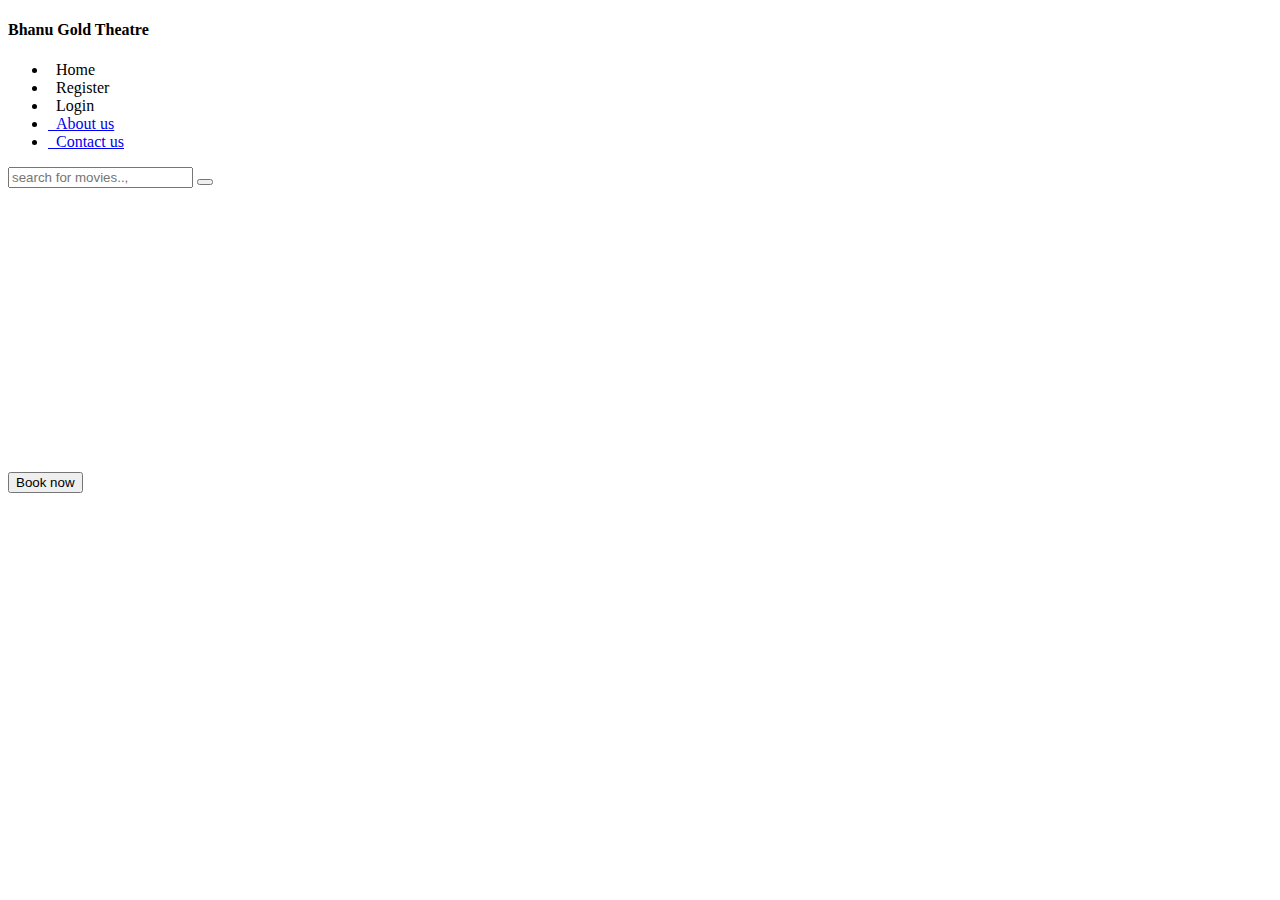
<file: OnlineFilmmBookingSystem/src/main/resources/templates/index.html>
<!doctype html>
<html lang="en" xmlns:th="http://www.thymeleaf.org">
<head>
<meta charset="UTF-8" />
<title>Home</title>
<link rel="stylesheet" href="#" th:href="@{/css/bootstrap.css}" />
<link rel="stylesheet" href="#" th:href="@{/css/all.css}" />
<link rel="stylesheet" href="#" th:href="@{/css/index.css}" />
</head>
<body>

	<div class="container base">
		<div class="row base-row">
			<div class="col-3 menu">
			<div class="logo mb-5 text-center text-light bg-dark pt-1 pb-1">
			<h4>Bhanu Gold Theatre</h4>
			</div>
				<ul class="list">
					<li><a th:classappend="${menu == 'home'} ? 'text-dark' : ' '" th:href="@{/}"><i class="fas fa-home"></i>&nbsp;&nbsp;Home</a></li>
					<li><a th:href="@{/register}"><i class="fas fa-user-plus"></i>&nbsp;&nbsp;Register</a></li>
					<li><a th:href="@{/loginForm}"><i class="fas fa-users"></i>&nbsp;&nbsp;Login</a></li>
					<li><a href="/about"><i class="fas fa-address-card"></i>&nbsp;&nbsp;About
							us</a></li>
					<li><a href="/contact"><i class="fas fa-phone-square-alt"></i>&nbsp;&nbsp;Contact
							us</a></li>
				</ul>
			</div>
			<div class="col-9 before_login_home">
				<div class="before_head">
					<form action="">
						<input type="text" placeholder="search for movies..," />
						<button>
							<i class="fa fa-search"></i>
						</button>

					</form>


				</div>
				<div class="before_main_section">
					<div class="card-section" th:each="movies : ${movieList}">
						<form th:action="@{/booking}" method="get">
							<img th:src="@{${'images/'+movies.image}}" height="280px" alt="" />
							<div class="card_body mt-1">
								<button class="btn btn-primary" type="submit" name="movieName" th:value="${movies.movieName}">Book now</button>
							</div>
						</form>
					</div>
<!-- 					<div class="card-section">
						<form th:action="@{/booking}" method="get">
							<img src="images/backgroung poster.jpeg" alt="" />
							<div class="card_body">
								<h5>Title</h5>
								<button class="btn btn-primary" type="submit" name="movieName" value="Sahil">Book now</button>
							</div>
						</form>
					</div>
					<div class="card-section">
						<form th:action="@{/booking}" method="get">
							<img src="images/backgroung poster.jpeg" alt="" />
							<div class="card_body">
								<h5>Title</h5>
								<button class="btn btn-primary" type="submit" name="movieName" value="Sahil">Book now</button>
							</div>
						</form>
					</div>
					<div class="card-section">
						<form th:action="@{/booking}" method="get">
							<img src="images/backgroung poster.jpeg" alt="" />
							<div class="card_body">
								<h5>Title</h5>
								<button class="btn btn-primary" type="submit" name="movieName" value="Sahil">Book now</button>
							</div>
						</form>
					</div>
					<div class="card-section">
						<form th:action="@{/booking}" method="get">
							<img src="images/backgroung poster.jpeg" alt="" />
							<div class="card_body">
								<h5>Title</h5>
								<button class="btn btn-primary" type="submit" name="movieName" value="Sahil">Book now</button>
							</div>
						</form>
					</div>
					<div class="card-section">
						<form th:action="@{/booking}" method="get">
							<img src="images/backgroung poster.jpeg" alt="" />
							<div class="card_body">
								<h5>Title</h5>
								<button class="btn btn-primary" type="submit" name="movieName" value="Sahil">Book now</button>
							</div>
						</form>
					</div> -->
					
					
				</div>


			</div>
		</div>

	</div>
</body>
</html>
</file>
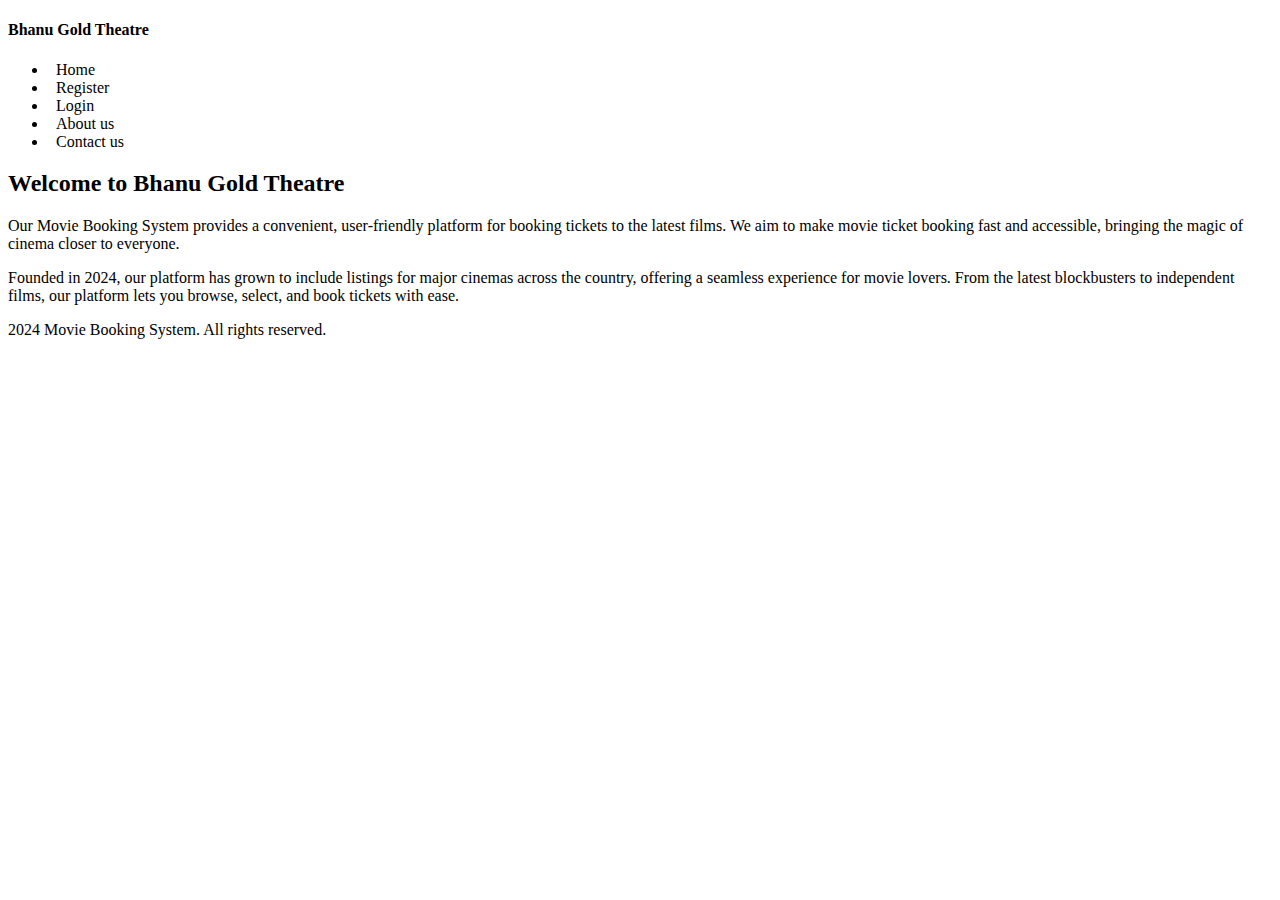
<file: OnlineFilmmBookingSystem/src/main/resources/templates/about.html>
<!doctype html>
<html lang="en" xmlns:th="http://www.thymeleaf.org">
<head>
<meta charset="UTF-8" />
<title>About Us - Bhanu Gold Theatre</title>
<link rel="stylesheet" href="#" th:href="@{/css/bootstrap.css}" />
<link rel="stylesheet" href="#" th:href="@{/css/all.css}" />
<link rel="stylesheet" href="#" th:href="@{/css/index.css}" />
</head>
<body>

	<div class="container base">
		<div class="row base-row">
			<div class="col-3 menu">
				<div class="logo mb-5 text-center text-light bg-dark pt-1 pb-1">
					<h4>Bhanu Gold Theatre</h4>
				</div>
				<ul class="list">
					<li><a th:href="@{/}"><i class="fas fa-home"></i>&nbsp;&nbsp;Home</a></li>
					<li><a th:href="@{/register}"><i class="fas fa-user-plus"></i>&nbsp;&nbsp;Register</a></li>
					<li><a th:href="@{/loginForm}"><i class="fas fa-users"></i>&nbsp;&nbsp;Login</a></li>
					<li><a th:href="@{/about.html}"><i class="fas fa-address-card"></i>&nbsp;&nbsp;About us</a></li>
					<li><a th:href="@{/contact.html}"><i class="fas fa-phone-square-alt"></i>&nbsp;&nbsp;Contact us</a></li>
				</ul>
			</div>
			<div class="col-9 register-form">
				<h2>Welcome to Bhanu Gold Theatre</h2>
				<p>
					Our Movie Booking System provides a convenient, user-friendly platform for booking tickets to the latest films.
					We aim to make movie ticket booking fast and accessible, bringing the magic of cinema closer to everyone.
				</p>
				<p>
					Founded in 2024, our platform has grown to include listings for major cinemas across the country, offering a seamless experience for movie lovers.
					From the latest blockbusters to independent films, our platform lets you browse, select, and book tickets with ease.
				</p>
				<p>2024 Movie Booking System. All rights reserved.</p>
			</div>
		</div>
	</div>
</body>
</html>
</file>
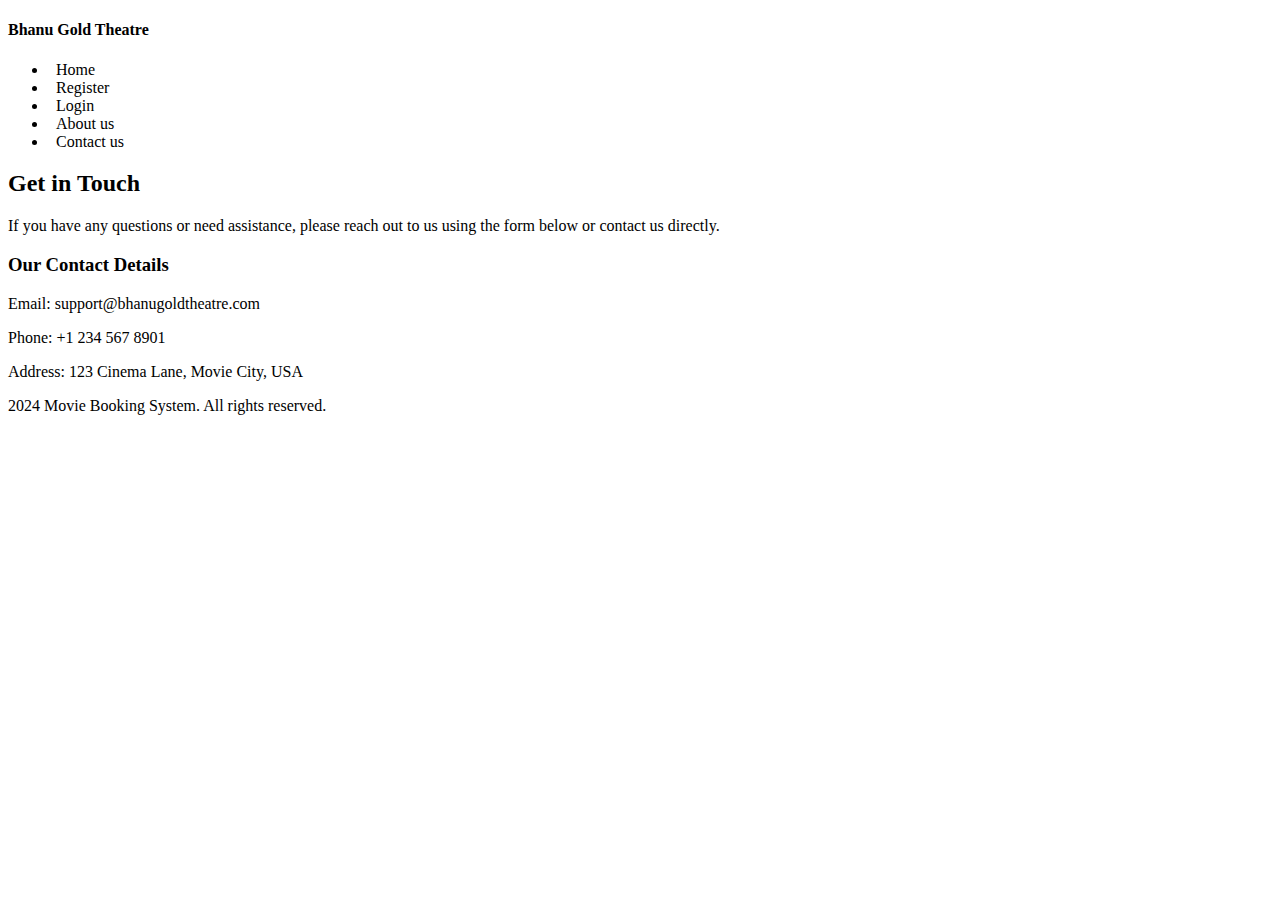
<file: OnlineFilmmBookingSystem/src/main/resources/templates/contact.html>
<!doctype html>
<html lang="en" xmlns:th="http://www.thymeleaf.org">
<head>
<meta charset="UTF-8" />
<title>About Us - Bhanu Gold Theatre</title>
<link rel="stylesheet" href="#" th:href="@{/css/bootstrap.css}" />
<link rel="stylesheet" href="#" th:href="@{/css/all.css}" />
<link rel="stylesheet" href="#" th:href="@{/css/index.css}" />
</head>
<body>

	<div class="container base">
		<div class="row base-row">
			<div class="col-3 menu">
				<div class="logo mb-5 text-center text-light bg-dark pt-1 pb-1">
					<h4>Bhanu Gold Theatre</h4>
				</div>
				<ul class="list">
					<li><a th:href="@{/}"><i class="fas fa-home"></i>&nbsp;&nbsp;Home</a></li>
					<li><a th:href="@{/register}"><i class="fas fa-user-plus"></i>&nbsp;&nbsp;Register</a></li>
					<li><a th:href="@{/loginForm}"><i class="fas fa-users"></i>&nbsp;&nbsp;Login</a></li>
					<li><a th:href="@{/about.html}"><i class="fas fa-address-card"></i>&nbsp;&nbsp;About us</a></li>
					<li><a th:href="@{/contact.html}"><i class="fas fa-phone-square-alt"></i>&nbsp;&nbsp;Contact us</a></li>
				</ul>
			</div>
			<div class="col-9 register-form">
				<h2>Get in Touch</h2>
				        <p>If you have any questions or need assistance, please reach out to us using the form below or contact us directly.</p>

				        <h3>Our Contact Details</h3>
				        <p>Email: support@bhanugoldtheatre.com</p>
				        <p>Phone: +1 234 567 8901</p>
				        <p>Address: 123 Cinema Lane, Movie City, USA</p>
				<p>2024 Movie Booking System. All rights reserved.</p>
			</div>
		</div>
	</div>
</body>
</html>
</file>
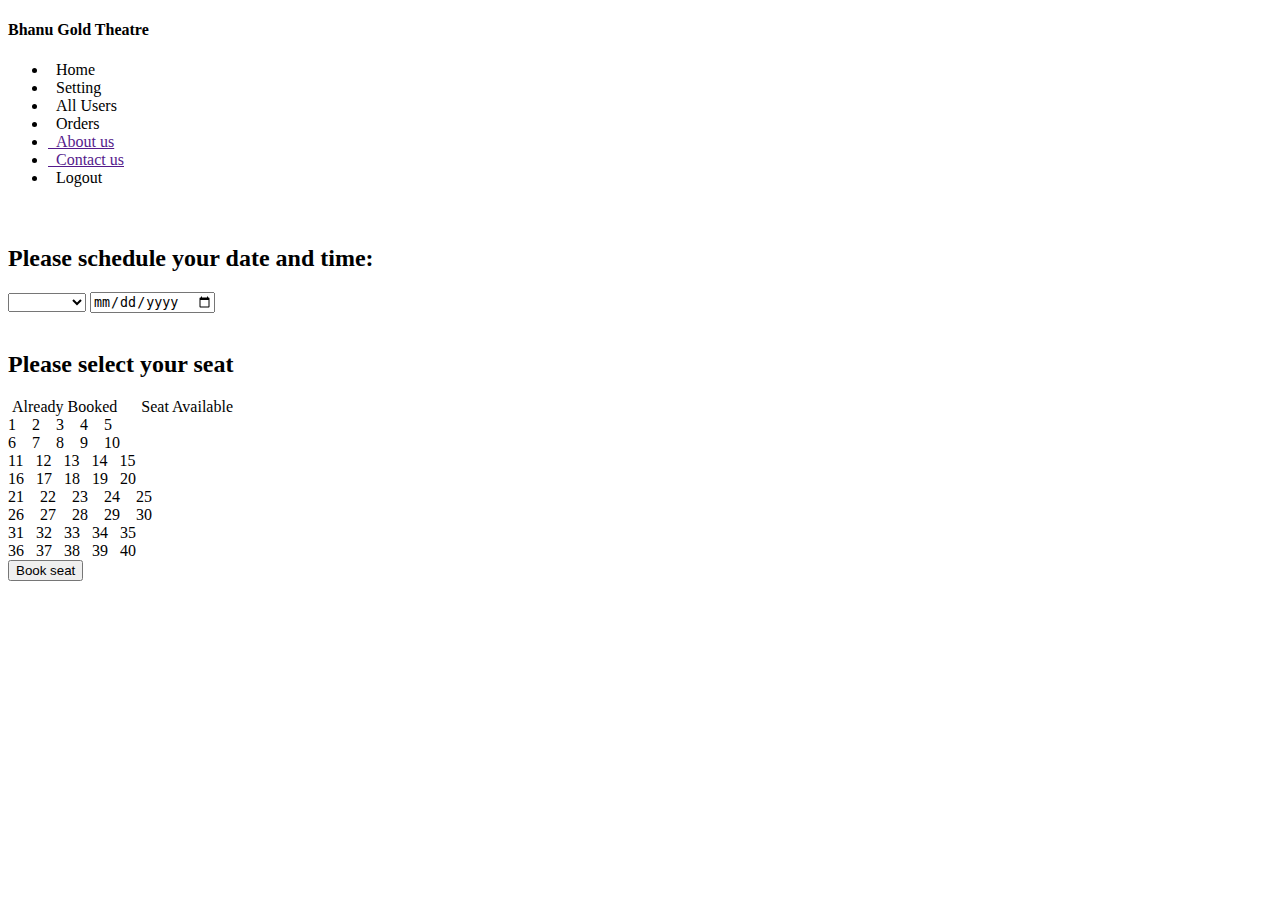
<file: OnlineFilmmBookingSystem/src/main/resources/templates/dashboard.html>
<!doctype html>
<html lang="en" xmlns:th="http://www.thymeleaf.org">
<head>
<meta charset="UTF-8" />
<title>Home</title>
<link rel="stylesheet" href="#" th:href="@{/css/bootstrap.css}" />
<link rel="stylesheet" href="#" th:href="@{/css/all.css}" />
<link rel="stylesheet" href="#" th:href="@{/css/index.css}" />
</head>
<body>

	<div class="container base">
		<div class="row base-row">
			<div class="col-3 menu">
			<div class="logo mb-5 text-center text-light bg-dark pt-1 pb-1">
			<h4>Bhanu Gold Theatre</h4>
			</div>
				<ul class="list">
					<li><a th:href="@{/home}"><i class="fas fa-home"></i>&nbsp;&nbsp;Home</a></li>
					<li><a th:href="@{/setting}"><i class="fas fa-cogs"></i>&nbsp;&nbsp;Setting</a></li>
					<li th:if="${session.user.bid==1}"><a th:href="@{/all-customers-records}"><i class="fas fa-users"></i>&nbsp;&nbsp;All Users</a></li>
					<li><a th:href="@{/order-history}"><i class="fas fa-history"></i>&nbsp;&nbsp;Orders</a></li>
					<li><a href=""><i class="fas fa-address-card"></i>&nbsp;&nbsp;About
							us</a></li>
					<li><a href=""><i class="fas fa-phone-square-alt"></i>&nbsp;&nbsp;Contact
							us</a></li>
					<li><a th:href="@{/logout}"><i class="fas fa-sign-out-alt"></i>&nbsp;&nbsp;Logout</a></li>
				</ul>
			</div>
			<div class="col-9 dashboard">
				<div class="dashboard-section">
					<div class="dashboard-head">
						<p>
							<span><i class="fas fa-user"></i></span>&nbsp;<span
								class="name-user" th:if="${session.user.name}"
								th:text="${session.user.name}"></span>&nbsp;&nbsp;&nbsp;&nbsp;&nbsp;<span><i class="fas fa-envelope"></i>
								<sup><i class="fas fa-sms"></i></sup></span>
						</p>
					</div>
					<div class="dashboard-seat">

										<h2>Please schedule your date and time:</h2>
				<div class="date_form">
					<form th:action="@{/check}" method="post" id="form">
						<select name="localtime" id="timeselect">
							<option th:value="${time}" th:text="${'>>'+time}"></option>
							<option value="09:00 am">09:00 am</option>
							<option value="12:00 am">12:00 am</option>
							<option value="03:00 pm">03:00 pm</option>
							<option value="06:00 pm">06:00 pm</option>
							<option value="09:00 pm">09:00 pm</option>
						</select> <input type="date" name="localdate" th:value="${date}" th:min="${min}" th:max="${max}" id="dateselect" />

					</form>

				</div>
				<br />
				<form th:action="@{/book-seat}" method="post">
				<input type="text" hidden="hidden" name="movieName" th:value="${session.movieName}" />
					<div class="container seat-section">
					<h2>Please select your seat</h2>
					<div class="symbol"><i class="fas fa-square one"></i>&nbsp;<span>Already Booked</span>&nbsp;&nbsp;&nbsp;&nbsp;
					<i class="fas fa-square two"></i>&nbsp;<span>Seat Available</span>
					</div>
						<div class="row seat-row">
						   <div class="col-5 first">
				
					<input type="checkbox" id="cb1" hidden="hidden"
						th:classappend="${#lists.contains(seats, 'seat1')} ? 'box1' : 'mybtn'"
						th:checked="${#lists.contains(seats, 'seat1')}" th:disabled="${#lists.contains(seats, 'seat1')}" value="seat1"
						name="seatNo[]"><label class="btn btn-success" for="cb1">1</label>&nbsp;&nbsp;&nbsp;

					<input type="checkbox" id="cb2" hidden="hidden" th:classappend="${#lists.contains(seats, 'seat2')} ? 'box1' : 'mybtn'"
						th:checked="${#lists.contains(seats, 'seat2')}" th:disabled="${#lists.contains(seats, 'seat2')}" value="seat2"
						name="seatNo[]"><label class="btn btn-success" for="cb2">2</label>&nbsp;&nbsp;&nbsp;

					<input type="checkbox" id="cb3" hidden="hidden" th:classappend="${#lists.contains(seats, 'seat3')} ? 'box1' : 'mybtn'"
						th:checked="${#lists.contains(seats, 'seat3')}" th:disabled="${#lists.contains(seats, 'seat3')}" value="seat3"
						name="seatNo[]"><label class="btn btn-success" for="cb3">3</label>&nbsp;&nbsp;&nbsp;

					<input type="checkbox" id="cb4" hidden="hidden" th:classappend="${#lists.contains(seats, 'seat4')} ? 'box1' : 'mybtn'"
						th:checked="${#lists.contains(seats, 'seat4')}" th:disabled="${#lists.contains(seats, 'seat4')}" value="seat4"
						name="seatNo[]"><label class="btn btn-success" for="cb4">4</label>&nbsp;&nbsp;&nbsp;

					<input type="checkbox" id="cb5" hidden="hidden" th:classappend="${#lists.contains(seats, 'seat5')} ? 'box1' : 'mybtn'"
						th:checked="${#lists.contains(seats, 'seat5')}" th:disabled="${#lists.contains(seats, 'seat5')}" value="seat5"
						name="seatNo[]"><label class="btn btn-success" for="cb5">5</label><br>

					<input type="checkbox" id="cb6" hidden="hidden" th:classappend="${#lists.contains(seats, 'seat6')} ? 'box1' : 'mybtn'"
						th:checked="${#lists.contains(seats, 'seat6')}" th:disabled="${#lists.contains(seats, 'seat6')}" value="seat6"
						name="seatNo[]"><label class="btn btn-success" for="cb6">6</label>&nbsp;&nbsp;&nbsp;

					<input type="checkbox" id="cb7" hidden="hidden" th:classappend="${#lists.contains(seats, 'seat7')} ? 'box1' : 'mybtn'"
						th:checked="${#lists.contains(seats, 'seat7')}" th:disabled="${#lists.contains(seats, 'seat7')}" value="seat7"
						name="seatNo[]"><label class="btn btn-success" for="cb7">7</label>&nbsp;&nbsp;&nbsp;

					<input type="checkbox" id="cb8" hidden="hidden" th:classappend="${#lists.contains(seats, 'seat8')} ? 'box1' : 'mybtn'"
						th:checked="${#lists.contains(seats, 'seat8')}" th:disabled="${#lists.contains(seats, 'seat8')}" value="seat8"
						name="seatNo[]"><label class="btn btn-success" for="cb8">8</label>&nbsp;&nbsp;&nbsp;

					<input type="checkbox" id="cb9" hidden="hidden" th:classappend="${#lists.contains(seats, 'seat9')} ? 'box1' : 'mybtn'"
						th:checked="${#lists.contains(seats, 'seat9')}" th:disabled="${#lists.contains(seats, 'seat9')}" value="seat9"
						name="seatNo[]"><label class="btn btn-success" for="cb9">9</label>&nbsp;&nbsp;&nbsp;

					<input type="checkbox" id="cb10" hidden="hidden" th:classappend="${#lists.contains(seats, 'seat10')} ? 'box1' : 'mybtn'"
						th:checked="${#lists.contains(seats, 'seat10')}" th:disabled="${#lists.contains(seats, 'seat10')}"
						value="seat10" name="seatNo[]"><label
						class="btn btn-success" for="cb10">10</label><br>
						
						
						 <input
						type="checkbox" id="cb11" hidden="hidden" th:classappend="${#lists.contains(seats, 'seat11')} ? 'box1' : 'mybtn'"
						th:checked="${#lists.contains(seats, 'seat11')}" th:disabled="${#lists.contains(seats, 'seat11')}" value="seat11"
						name="seatNo[]"><label class="btn btn-success" for="cb11">11</label>&nbsp;&nbsp;

					<input type="checkbox" id="cb12" hidden="hidden" th:classappend="${#lists.contains(seats, 'seat12')} ? 'box1' : 'mybtn'"
						th:checked="${#lists.contains(seats, 'seat12')}" th:disabled="${#lists.contains(seats, 'seat12')}"
						value="seat12" name="seatNo[]"><label
						class="btn btn-success" for="cb12">12</label>&nbsp;&nbsp;

					<input type="checkbox" id="cb13" hidden="hidden" th:classappend="${#lists.contains(seats, 'seat13')} ? 'box1' : 'mybtn'"
						th:checked="${#lists.contains(seats, 'seat13')}" th:disabled="${#lists.contains(seats, 'seat13')}"
						value="seat13" name="seatNo[]"><label
						class="btn btn-success" for="cb13">13</label>&nbsp;&nbsp;

					<input type="checkbox" id="cb14" hidden="hidden" th:classappend="${#lists.contains(seats, 'seat14')} ? 'box1' : 'mybtn'"
						th:checked="${#lists.contains(seats, 'seat14')}" th:disabled="${#lists.contains(seats, 'seat14')}"
						value="seat14" name="seatNo[]"><label
						class="btn btn-success" for="cb14">14</label>&nbsp;&nbsp;

					<input type="checkbox" id="cb15" hidden="hidden" th:classappend="${#lists.contains(seats, 'seat15')} ? 'box1' : 'mybtn'"
						th:checked="${#lists.contains(seats, 'seat15')}" th:disabled="${#lists.contains(seats, 'seat15')}"
						value="seat15" name="seatNo[]"><label
						class="btn btn-success" for="cb15">15</label><br>
						
						
						 <input
						type="checkbox" id="cb16" hidden="hidden" th:classappend="${#lists.contains(seats, 'seat16')} ? 'box1' : 'mybtn'"
						th:checked="${#lists.contains(seats, 'seat16')}" th:disabled="${#lists.contains(seats, 'seat16')}" value="seat16"
						name="seatNo[]"><label class="btn btn-success" for="cb16">16</label>&nbsp;&nbsp;

					<input type="checkbox" id="cb17" hidden="hidden" th:classappend="${#lists.contains(seats, 'seat17')} ? 'box1' : 'mybtn'"
						th:checked="${#lists.contains(seats, 'seat17')}" th:disabled="${#lists.contains(seats, 'seat17')}"
						value="seat17" name="seatNo[]"><label
						class="btn btn-success" for="cb17">17</label>&nbsp;&nbsp;

					<input type="checkbox" id="cb18" hidden="hidden" th:classappend="${#lists.contains(seats, 'seat18')} ? 'box1' : 'mybtn'"
						th:checked="${#lists.contains(seats, 'seat18')}" th:disabled="${#lists.contains(seats, 'seat18')}"
						value="seat18" name="seatNo[]"><label
						class="btn btn-success" for="cb18">18</label>&nbsp;&nbsp;

					<input type="checkbox" id="cb19" hidden="hidden" th:classappend="${#lists.contains(seats, 'seat19')} ? 'box1' : 'mybtn'"
						th:checked="${#lists.contains(seats, 'seat19')}" th:disabled="${#lists.contains(seats, 'seat19')}"
						value="seat19" name="seatNo[]"><label
						class="btn btn-success" for="cb19">19</label>&nbsp;&nbsp;

					<input type="checkbox" id="cb20" hidden="hidden" th:classappend="${#lists.contains(seats, 'seat20')} ? 'box1' : 'mybtn'"
						th:checked="${#lists.contains(seats, 'seat20')}" th:disabled="${#lists.contains(seats, 'seat20')}"
						value="seat20" name="seatNo[]"><label
						class="btn btn-success" for="cb20">20</label>
						   
						   
						   </div>
						    <div class="col-5 second">
						      <input type="checkbox" id="cb21" hidden="hidden"
						th:classappend="${#lists.contains(seats, 'seat21')} ? 'box1' : 'mybtn'"
						th:checked="${#lists.contains(seats, 'seat21')}" th:disabled="${#lists.contains(seats, 'seat21')}" value="seat21"
						name="seatNo[]"><label class="btn btn-success" for="cb21">21</label>&nbsp;&nbsp;&nbsp;

					<input type="checkbox" id="cb22" hidden="hidden" th:classappend="${#lists.contains(seats, 'seat22')} ? 'box1' : 'mybtn'"
						th:checked="${#lists.contains(seats, 'seat22')}" th:disabled="${#lists.contains(seats, 'seat22')}" value="seat22"
						name="seatNo[]"><label class="btn btn-success" for="cb22">22</label>&nbsp;&nbsp;&nbsp;

					<input type="checkbox" id="cb23" hidden="hidden" th:classappend="${#lists.contains(seats, 'seat23')} ? 'box1' : 'mybtn'"
						th:checked="${#lists.contains(seats, 'seat23')}" th:disabled="${#lists.contains(seats, 'seat23')}" value="seat23"
						name="seatNo[]"><label class="btn btn-success" for="cb23">23</label>&nbsp;&nbsp;&nbsp;

					<input type="checkbox" id="cb24" hidden="hidden" th:classappend="${#lists.contains(seats, 'seat24')} ? 'box1' : 'mybtn'"
						th:checked="${#lists.contains(seats, 'seat24')}" th:disabled="${#lists.contains(seats, 'seat24')}" value="seat24"
						name="seatNo[]"><label class="btn btn-success" for="cb24">24</label>&nbsp;&nbsp;&nbsp;

					<input type="checkbox" id="cb25" hidden="hidden" th:classappend="${#lists.contains(seats, 'seat25')} ? 'box1' : 'mybtn'"
						th:checked="${#lists.contains(seats, 'seat25')}" th:disabled="${#lists.contains(seats, 'seat25')}" value="seat25"
						name="seatNo[]"><label class="btn btn-success" for="cb25">25</label><br>

					<input type="checkbox" id="cb26" hidden="hidden" th:classappend="${#lists.contains(seats, 'seat26')} ? 'box1' : 'mybtn'"
						th:checked="${#lists.contains(seats, 'seat26')}" th:disabled="${#lists.contains(seats, 'seat26')}" value="seat26"
						name="seatNo[]"><label class="btn btn-success" for="cb26">26</label>&nbsp;&nbsp;&nbsp;

					<input type="checkbox" id="cb27" hidden="hidden" th:classappend="${#lists.contains(seats, 'seat27')} ? 'box1' : 'mybtn'"
						th:checked="${#lists.contains(seats, 'seat27')}" th:disabled="${#lists.contains(seats, 'seat27')}" value="seat27"
						name="seatNo[]"><label class="btn btn-success" for="cb27">27</label>&nbsp;&nbsp;&nbsp;

					<input type="checkbox" id="cb28" hidden="hidden" th:classappend="${#lists.contains(seats, 'seat28')} ? 'box1' : 'mybtn'"
						th:checked="${#lists.contains(seats, 'seat28')}" th:disabled="${#lists.contains(seats, 'seat28')}" value="seat28"
						name="seatNo[]"><label class="btn btn-success" for="cb28">28</label>&nbsp;&nbsp;&nbsp;

					<input type="checkbox" id="cb29" hidden="hidden" th:classappend="${#lists.contains(seats, 'seat29')} ? 'box1' : 'mybtn'"
						th:checked="${#lists.contains(seats, 'seat29')}" th:disabled="${#lists.contains(seats, 'seat29')}" value="seat29"
						name="seatNo[]"><label class="btn btn-success" for="cb29">29</label>&nbsp;&nbsp;&nbsp;

					<input type="checkbox" id="cb30" hidden="hidden" th:classappend="${#lists.contains(seats, 'seat30')} ? 'box1' : 'mybtn'"
						th:checked="${#lists.contains(seats, 'seat30')}" th:disabled="${#lists.contains(seats, 'seat30')}"
						value="seat30" name="seatNo[]"><label
						class="btn btn-success" for="cb30">30</label><br>
						
						
						 <input
						type="checkbox" id="cb31" hidden="hidden" th:classappend="${#lists.contains(seats, 'seat31')} ? 'box1' : 'mybtn'"
						th:checked="${#lists.contains(seats, 'seat31')}" th:disabled="${#lists.contains(seats, 'seat31')}" value="seat31"
						name="seatNo[]"><label class="btn btn-success" for="cb31">31</label>&nbsp;&nbsp;

					<input type="checkbox" id="cb32" hidden="hidden" th:classappend="${#lists.contains(seats, 'seat32')} ? 'box1' : 'mybtn'"
						th:checked="${#lists.contains(seats, 'seat32')}" th:disabled="${#lists.contains(seats, 'seat32')}"
						value="seat32" name="seatNo[]"><label
						class="btn btn-success" for="cb32">32</label>&nbsp;&nbsp;

					<input type="checkbox" id="cb33" hidden="hidden" th:classappend="${#lists.contains(seats, 'seat33')} ? 'box1' : 'mybtn'"
						th:checked="${#lists.contains(seats, 'seat33')}" th:disabled="${#lists.contains(seats, 'seat33')}"
						value="seat33" name="seatNo[]"><label
						class="btn btn-success" for="cb33">33</label>&nbsp;&nbsp;

					<input type="checkbox" id="cb34" hidden="hidden" th:classappend="${#lists.contains(seats, 'seat34')} ? 'box1' : 'mybtn'"
						th:checked="${#lists.contains(seats, 'seat34')}" th:disabled="${#lists.contains(seats, 'seat34')}"
						value="seat34" name="seatNo[]"><label
						class="btn btn-success" for="cb34">34</label>&nbsp;&nbsp;

					<input type="checkbox" id="cb35" hidden="hidden" th:classappend="${#lists.contains(seats, 'seat35')} ? 'box1' : 'mybtn'"
						th:checked="${#lists.contains(seats, 'seat35')}" th:disabled="${#lists.contains(seats, 'seat35')}"
						value="seat35" name="seatNo[]"><label
						class="btn btn-success" for="cb35">35</label><br>
						
						
						 <input
						type="checkbox" id="cb36" hidden="hidden" th:classappend="${#lists.contains(seats, 'seat36')} ? 'box1' : 'mybtn'"
						th:checked="${#lists.contains(seats, 'seat36')}" th:disabled="${#lists.contains(seats, 'seat36')}" value="seat36"
						name="seatNo[]"><label class="btn btn-success" for="cb36">36</label>&nbsp;&nbsp;

					<input type="checkbox" id="cb37" hidden="hidden" th:classappend="${#lists.contains(seats, 'seat37')} ? 'box1' : 'mybtn'"
						th:checked="${#lists.contains(seats, 'seat37')}" th:disabled="${#lists.contains(seats, 'seat37')}"
						value="seat37" name="seatNo[]"><label
						class="btn btn-success" for="cb37">37</label>&nbsp;&nbsp;

					<input type="checkbox" id="cb38" hidden="hidden" th:classappend="${#lists.contains(seats, 'seat38')} ? 'box1' : 'mybtn'"
						th:checked="${#lists.contains(seats, 'seat38')}" th:disabled="${#lists.contains(seats, 'seat38')}"
						value="seat38" name="seatNo[]"><label
						class="btn btn-success" for="cb38">38</label>&nbsp;&nbsp;

					<input type="checkbox" id="cb39" hidden="hidden" th:classappend="${#lists.contains(seats, 'seat39')} ? 'box1' : 'mybtn'"
						th:checked="${#lists.contains(seats, 'seat39')}" th:disabled="${#lists.contains(seats, 'seat39')}"
						value="seat39" name="seatNo[]"><label
						class="btn btn-success" for="cb39">39</label>&nbsp;&nbsp;

					<input type="checkbox" id="cb40" hidden="hidden" th:classappend="${#lists.contains(seats, 'seat40')} ? 'box1' : 'mybtn'"
						th:checked="${#lists.contains(seats, 'seat40')}" th:disabled="${#lists.contains(seats, 'seat40')}"
						value="seat40" name="seatNo[]"><label
						class="btn btn-success" for="cb40">40</label>
						      
						    
						    </div>
						
						
						
						</div>
					</div>
					<button type="submit" class="btn btn-primary btn1">Book seat</button>
				</form>
							
				</div>		

				</div>
			</div>
		</div>

	</div>

	<script>
		document.getElementById("dateselect").onchange = function() {
			document.getElementById("form").submit();
		}
		
		 document.getElementById("timeselect").onchange = function() {
	            document.getElementById("form").submit();
	        }
	</script>
</body>
</html>
</file>
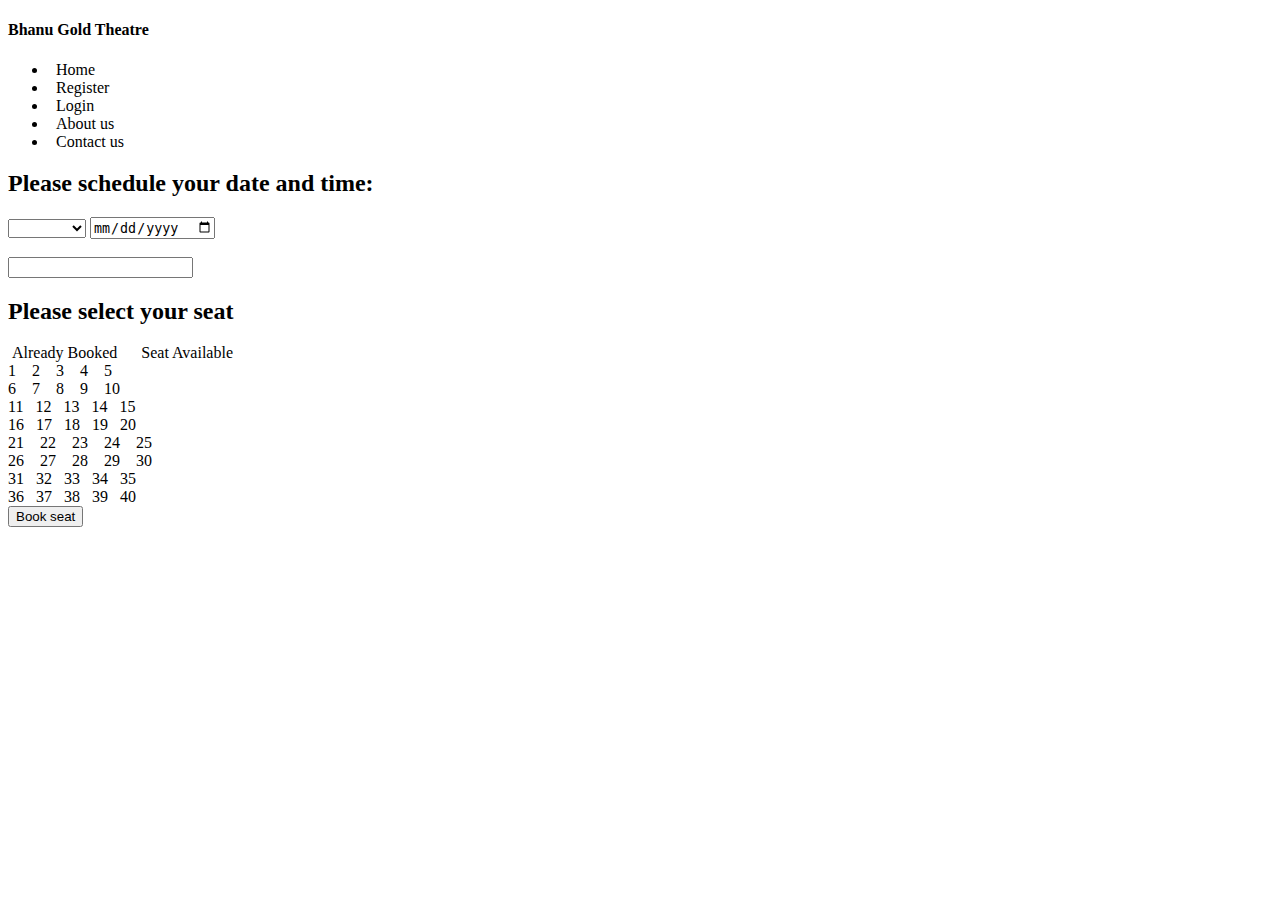
<file: OnlineFilmmBookingSystem/src/main/resources/templates/home.html>
<!doctype html>
<html lang="en" xmlns:th="http://www.thymeleaf.org">
<head>
<meta charset="UTF-8" />
<title>Booking Process</title>
<link rel="stylesheet" href="#" th:href="@{/css/bootstrap.css}" />
<link rel="stylesheet" href="#" th:href="@{/css/all.css}" />
<link rel="stylesheet" href="#" th:href="@{/css/index.css}" />
</head>
<body>

	<div class="container base">
		<div class="row base-row">
			<div class="col-3 menu">
			<div class="logo mb-5 text-center text-light bg-dark pt-1 pb-1">
			<h4>Bhanu Gold Theatre</h4>
			</div>
				<ul class="list">
					<li><a th:href="@{/}"><i class="fas fa-home"></i>&nbsp;&nbsp;Home</a></li>
					<li><a th:href="@{/register}"><i class="fas fa-user-plus"></i>&nbsp;&nbsp;Register</a></li>
					<li><a th:href="@{/loginForm}"><i class="fas fa-users"></i>&nbsp;&nbsp;Login</a></li>
					<li><a th:href="/about}"><i class="fas fa-address-card"></i>&nbsp;&nbsp;About us</a></li>
					<li><a th:href="/contact}"><i class="fas fa-phone-square-alt"></i>&nbsp;&nbsp;Contact us</a></li>
				</ul>
			</div>
			<div class="col-9 seat-main">
				<h2>Please schedule your date and time:</h2>
				<div class="date_form">
					<form th:action="@{/check}" method="post" id="form">
						<select name="localtime" id="timeselect">
							<option th:value="${time}" th:text="${'>>'+time}"></option>
							<option value="09:00 am">09:00 am</option>
							<option value="12:00 am">12:00 am</option>
							<option value="03:00 pm">03:00 pm</option>
							<option value="06:00 pm">06:00 pm</option>
							<option value="09:00 pm">09:00 pm</option>
						</select> <input type="date" required="required" name="localdate" th:value="${date}" th:min="${min}" th:max="${max}" id="dateselect" />

					</form>

				</div>
				<br />
				<form action="book-seat" method="post">
				<input type="text" name="movieName" th:value="${session.movieName}" />
					<div class="container seat-section">
					<h2>Please select your seat</h2>
					<div class="symbol"><i class="fas fa-square one"></i>&nbsp;<span>Already Booked</span>&nbsp;&nbsp;&nbsp;&nbsp;
					<i class="fas fa-square two"></i>&nbsp;<span>Seat Available</span>
					</div>
						<div class="row seat-row">
						   <div class="col-5 first">
				
					<input type="checkbox" id="cb1" hidden="hidden"
						th:classappend="${#lists.contains(seats, 'seat1')} ? 'box1' : 'mybtn'"
						th:checked="${#lists.contains(seats, 'seat1')}" th:disabled="${#lists.contains(seats, 'seat1')}" value="seat1"
						name="seatNo[]"><label class="btn btn-success" for="cb1">1</label>&nbsp;&nbsp;&nbsp;

					<input type="checkbox" id="cb2" hidden="hidden" th:classappend="${#lists.contains(seats, 'seat2')} ? 'box1' : 'mybtn'"
						th:checked="${#lists.contains(seats, 'seat2')}" th:disabled="${#lists.contains(seats, 'seat2')}" value="seat2"
						name="seatNo[]"><label class="btn btn-success" for="cb2">2</label>&nbsp;&nbsp;&nbsp;

					<input type="checkbox" id="cb3" hidden="hidden" th:classappend="${#lists.contains(seats, 'seat3')} ? 'box1' : 'mybtn'"
						th:checked="${#lists.contains(seats, 'seat3')}" th:disabled="${#lists.contains(seats, 'seat3')}" value="seat3"
						name="seatNo[]"><label class="btn btn-success" for="cb3">3</label>&nbsp;&nbsp;&nbsp;

					<input type="checkbox" id="cb4" hidden="hidden" th:classappend="${#lists.contains(seats, 'seat4')} ? 'box1' : 'mybtn'"
						th:checked="${#lists.contains(seats, 'seat4')}" th:disabled="${#lists.contains(seats, 'seat4')}" value="seat4"
						name="seatNo[]"><label class="btn btn-success" for="cb4">4</label>&nbsp;&nbsp;&nbsp;

					<input type="checkbox" id="cb5" hidden="hidden" th:classappend="${#lists.contains(seats, 'seat5')} ? 'box1' : 'mybtn'"
						th:checked="${#lists.contains(seats, 'seat5')}" th:disabled="${#lists.contains(seats, 'seat5')}" value="seat5"
						name="seatNo[]"><label class="btn btn-success" for="cb5">5</label><br>

					<input type="checkbox" id="cb6" hidden="hidden" th:classappend="${#lists.contains(seats, 'seat6')} ? 'box1' : 'mybtn'"
						th:checked="${#lists.contains(seats, 'seat6')}" th:disabled="${#lists.contains(seats, 'seat6')}" value="seat6"
						name="seatNo[]"><label class="btn btn-success" for="cb6">6</label>&nbsp;&nbsp;&nbsp;

					<input type="checkbox" id="cb7" hidden="hidden" th:classappend="${#lists.contains(seats, 'seat7')} ? 'box1' : 'mybtn'"
						th:checked="${#lists.contains(seats, 'seat7')}" th:disabled="${#lists.contains(seats, 'seat7')}" value="seat7"
						name="seatNo[]"><label class="btn btn-success" for="cb7">7</label>&nbsp;&nbsp;&nbsp;

					<input type="checkbox" id="cb8" hidden="hidden" th:classappend="${#lists.contains(seats, 'seat8')} ? 'box1' : 'mybtn'"
						th:checked="${#lists.contains(seats, 'seat8')}" th:disabled="${#lists.contains(seats, 'seat8')}" value="seat8"
						name="seatNo[]"><label class="btn btn-success" for="cb8">8</label>&nbsp;&nbsp;&nbsp;

					<input type="checkbox" id="cb9" hidden="hidden" th:classappend="${#lists.contains(seats, 'seat9')} ? 'box1' : 'mybtn'"
						th:checked="${#lists.contains(seats, 'seat9')}" th:disabled="${#lists.contains(seats, 'seat9')}" value="seat9"
						name="seatNo[]"><label class="btn btn-success" for="cb9">9</label>&nbsp;&nbsp;&nbsp;

					<input type="checkbox" id="cb10" hidden="hidden" th:classappend="${#lists.contains(seats, 'seat10')} ? 'box1' : 'mybtn'"
						th:checked="${#lists.contains(seats, 'seat10')}" th:disabled="${#lists.contains(seats, 'seat10')}"
						value="seat10" name="seatNo[]"><label
						class="btn btn-success" for="cb10">10</label><br>
						
						
						 <input
						type="checkbox" id="cb11" hidden="hidden" th:classappend="${#lists.contains(seats, 'seat11')} ? 'box1' : 'mybtn'"
						th:checked="${#lists.contains(seats, 'seat11')}" th:disabled="${#lists.contains(seats, 'seat11')}" value="seat11"
						name="seatNo[]"><label class="btn btn-success" for="cb11">11</label>&nbsp;&nbsp;

					<input type="checkbox" id="cb12" hidden="hidden" th:classappend="${#lists.contains(seats, 'seat12')} ? 'box1' : 'mybtn'"
						th:checked="${#lists.contains(seats, 'seat12')}" th:disabled="${#lists.contains(seats, 'seat12')}"
						value="seat12" name="seatNo[]"><label
						class="btn btn-success" for="cb12">12</label>&nbsp;&nbsp;

					<input type="checkbox" id="cb13" hidden="hidden" th:classappend="${#lists.contains(seats, 'seat13')} ? 'box1' : 'mybtn'"
						th:checked="${#lists.contains(seats, 'seat13')}" th:disabled="${#lists.contains(seats, 'seat13')}"
						value="seat13" name="seatNo[]"><label
						class="btn btn-success" for="cb13">13</label>&nbsp;&nbsp;

					<input type="checkbox" id="cb14" hidden="hidden" th:classappend="${#lists.contains(seats, 'seat14')} ? 'box1' : 'mybtn'"
						th:checked="${#lists.contains(seats, 'seat14')}" th:disabled="${#lists.contains(seats, 'seat14')}"
						value="seat14" name="seatNo[]"><label
						class="btn btn-success" for="cb14">14</label>&nbsp;&nbsp;

					<input type="checkbox" id="cb15" hidden="hidden" th:classappend="${#lists.contains(seats, 'seat15')} ? 'box1' : 'mybtn'"
						th:checked="${#lists.contains(seats, 'seat15')}" th:disabled="${#lists.contains(seats, 'seat15')}"
						value="seat15" name="seatNo[]"><label
						class="btn btn-success" for="cb15">15</label><br>
						
						
						 <input
						type="checkbox" id="cb16" hidden="hidden" th:classappend="${#lists.contains(seats, 'seat16')} ? 'box1' : 'mybtn'"
						th:checked="${#lists.contains(seats, 'seat16')}" th:disabled="${#lists.contains(seats, 'seat16')}" value="seat16"
						name="seatNo[]"><label class="btn btn-success" for="cb16">16</label>&nbsp;&nbsp;

					<input type="checkbox" id="cb17" hidden="hidden" th:classappend="${#lists.contains(seats, 'seat17')} ? 'box1' : 'mybtn'"
						th:checked="${#lists.contains(seats, 'seat17')}" th:disabled="${#lists.contains(seats, 'seat17')}"
						value="seat17" name="seatNo[]"><label
						class="btn btn-success" for="cb17">17</label>&nbsp;&nbsp;

					<input type="checkbox" id="cb18" hidden="hidden" th:classappend="${#lists.contains(seats, 'seat18')} ? 'box1' : 'mybtn'"
						th:checked="${#lists.contains(seats, 'seat18')}" th:disabled="${#lists.contains(seats, 'seat18')}"
						value="seat18" name="seatNo[]"><label
						class="btn btn-success" for="cb18">18</label>&nbsp;&nbsp;

					<input type="checkbox" id="cb19" hidden="hidden" th:classappend="${#lists.contains(seats, 'seat19')} ? 'box1' : 'mybtn'"
						th:checked="${#lists.contains(seats, 'seat19')}" th:disabled="${#lists.contains(seats, 'seat19')}"
						value="seat19" name="seatNo[]"><label
						class="btn btn-success" for="cb19">19</label>&nbsp;&nbsp;

					<input type="checkbox" id="cb20" hidden="hidden" th:classappend="${#lists.contains(seats, 'seat20')} ? 'box1' : 'mybtn'"
						th:checked="${#lists.contains(seats, 'seat20')}" th:disabled="${#lists.contains(seats, 'seat20')}"
						value="seat20" name="seatNo[]"><label
						class="btn btn-success" for="cb20">20</label>
						   
						   
						   </div>
						    <div class="col-5 second">
						      <input type="checkbox" id="cb21" hidden="hidden"
						th:classappend="${#lists.contains(seats, 'seat21')} ? 'box1' : 'mybtn'"
						th:checked="${#lists.contains(seats, 'seat21')}" th:disabled="${#lists.contains(seats, 'seat21')}" value="seat21"
						name="seatNo[]"><label class="btn btn-success" for="cb21">21</label>&nbsp;&nbsp;&nbsp;

					<input type="checkbox" id="cb22" hidden="hidden" th:classappend="${#lists.contains(seats, 'seat22')} ? 'box1' : 'mybtn'"
						th:checked="${#lists.contains(seats, 'seat22')}" th:disabled="${#lists.contains(seats, 'seat22')}" value="seat22"
						name="seatNo[]"><label class="btn btn-success" for="cb22">22</label>&nbsp;&nbsp;&nbsp;

					<input type="checkbox" id="cb23" hidden="hidden" th:classappend="${#lists.contains(seats, 'seat23')} ? 'box1' : 'mybtn'"
						th:checked="${#lists.contains(seats, 'seat23')}" th:disabled="${#lists.contains(seats, 'seat23')}" value="seat23"
						name="seatNo[]"><label class="btn btn-success" for="cb23">23</label>&nbsp;&nbsp;&nbsp;

					<input type="checkbox" id="cb24" hidden="hidden" th:classappend="${#lists.contains(seats, 'seat24')} ? 'box1' : 'mybtn'"
						th:checked="${#lists.contains(seats, 'seat24')}" th:disabled="${#lists.contains(seats, 'seat24')}" value="seat24"
						name="seatNo[]"><label class="btn btn-success" for="cb24">24</label>&nbsp;&nbsp;&nbsp;

					<input type="checkbox" id="cb25" hidden="hidden" th:classappend="${#lists.contains(seats, 'seat25')} ? 'box1' : 'mybtn'"
						th:checked="${#lists.contains(seats, 'seat25')}" th:disabled="${#lists.contains(seats, 'seat25')}" value="seat25"
						name="seatNo[]"><label class="btn btn-success" for="cb25">25</label><br>

					<input type="checkbox" id="cb26" hidden="hidden" th:classappend="${#lists.contains(seats, 'seat26')} ? 'box1' : 'mybtn'"
						th:checked="${#lists.contains(seats, 'seat26')}" th:disabled="${#lists.contains(seats, 'seat26')}" value="seat26"
						name="seatNo[]"><label class="btn btn-success" for="cb26">26</label>&nbsp;&nbsp;&nbsp;

					<input type="checkbox" id="cb27" hidden="hidden" th:classappend="${#lists.contains(seats, 'seat27')} ? 'box1' : 'mybtn'"
						th:checked="${#lists.contains(seats, 'seat27')}" th:disabled="${#lists.contains(seats, 'seat27')}" value="seat27"
						name="seatNo[]"><label class="btn btn-success" for="cb27">27</label>&nbsp;&nbsp;&nbsp;

					<input type="checkbox" id="cb28" hidden="hidden" th:classappend="${#lists.contains(seats, 'seat28')} ? 'box1' : 'mybtn'"
						th:checked="${#lists.contains(seats, 'seat28')}" th:disabled="${#lists.contains(seats, 'seat28')}" value="seat28"
						name="seatNo[]"><label class="btn btn-success" for="cb28">28</label>&nbsp;&nbsp;&nbsp;

					<input type="checkbox" id="cb29" hidden="hidden" th:classappend="${#lists.contains(seats, 'seat29')} ? 'box1' : 'mybtn'"
						th:checked="${#lists.contains(seats, 'seat29')}" th:disabled="${#lists.contains(seats, 'seat29')}" value="seat29"
						name="seatNo[]"><label class="btn btn-success" for="cb29">29</label>&nbsp;&nbsp;&nbsp;

					<input type="checkbox" id="cb30" hidden="hidden" th:classappend="${#lists.contains(seats, 'seat30')} ? 'box1' : 'mybtn'"
						th:checked="${#lists.contains(seats, 'seat30')}" th:disabled="${#lists.contains(seats, 'seat30')}"
						value="seat30" name="seatNo[]"><label
						class="btn btn-success" for="cb30">30</label><br>
						
						
						 <input
						type="checkbox" id="cb31" hidden="hidden" th:classappend="${#lists.contains(seats, 'seat31')} ? 'box1' : 'mybtn'"
						th:checked="${#lists.contains(seats, 'seat31')}" th:disabled="${#lists.contains(seats, 'seat31')}" value="seat31"
						name="seatNo[]"><label class="btn btn-success" for="cb31">31</label>&nbsp;&nbsp;

					<input type="checkbox" id="cb32" hidden="hidden" th:classappend="${#lists.contains(seats, 'seat32')} ? 'box1' : 'mybtn'"
						th:checked="${#lists.contains(seats, 'seat32')}" th:disabled="${#lists.contains(seats, 'seat32')}"
						value="seat32" name="seatNo[]"><label
						class="btn btn-success" for="cb32">32</label>&nbsp;&nbsp;

					<input type="checkbox" id="cb33" hidden="hidden" th:classappend="${#lists.contains(seats, 'seat33')} ? 'box1' : 'mybtn'"
						th:checked="${#lists.contains(seats, 'seat33')}" th:disabled="${#lists.contains(seats, 'seat33')}"
						value="seat33" name="seatNo[]"><label
						class="btn btn-success" for="cb33">33</label>&nbsp;&nbsp;

					<input type="checkbox" id="cb34" hidden="hidden" th:classappend="${#lists.contains(seats, 'seat34')} ? 'box1' : 'mybtn'"
						th:checked="${#lists.contains(seats, 'seat34')}" th:disabled="${#lists.contains(seats, 'seat34')}"
						value="seat34" name="seatNo[]"><label
						class="btn btn-success" for="cb34">34</label>&nbsp;&nbsp;

					<input type="checkbox" id="cb35" hidden="hidden" th:classappend="${#lists.contains(seats, 'seat35')} ? 'box1' : 'mybtn'"
						th:checked="${#lists.contains(seats, 'seat35')}" th:disabled="${#lists.contains(seats, 'seat35')}"
						value="seat35" name="seatNo[]"><label
						class="btn btn-success" for="cb35">35</label><br>
						
						
						 <input
						type="checkbox" id="cb36" hidden="hidden" th:classappend="${#lists.contains(seats, 'seat36')} ? 'box1' : 'mybtn'"
						th:checked="${#lists.contains(seats, 'seat36')}" th:disabled="${#lists.contains(seats, 'seat36')}" value="seat36"
						name="seatNo[]"><label class="btn btn-success" for="cb36">36</label>&nbsp;&nbsp;

					<input type="checkbox" id="cb37" hidden="hidden" th:classappend="${#lists.contains(seats, 'seat37')} ? 'box1' : 'mybtn'"
						th:checked="${#lists.contains(seats, 'seat37')}" th:disabled="${#lists.contains(seats, 'seat37')}"
						value="seat37" name="seatNo[]"><label
						class="btn btn-success" for="cb37">37</label>&nbsp;&nbsp;

					<input type="checkbox" id="cb38" hidden="hidden" th:classappend="${#lists.contains(seats, 'seat38')} ? 'box1' : 'mybtn'"
						th:checked="${#lists.contains(seats, 'seat38')}" th:disabled="${#lists.contains(seats, 'seat38')}"
						value="seat38" name="seatNo[]"><label
						class="btn btn-success" for="cb38">38</label>&nbsp;&nbsp;

					<input type="checkbox" id="cb39" hidden="hidden" th:classappend="${#lists.contains(seats, 'seat39')} ? 'box1' : 'mybtn'"
						th:checked="${#lists.contains(seats, 'seat39')}" th:disabled="${#lists.contains(seats, 'seat39')}"
						value="seat39" name="seatNo[]"><label
						class="btn btn-success" for="cb39">39</label>&nbsp;&nbsp;

					<input type="checkbox" id="cb40" hidden="hidden" th:classappend="${#lists.contains(seats, 'seat40')} ? 'box1' : 'mybtn'"
						th:checked="${#lists.contains(seats, 'seat40')}" th:disabled="${#lists.contains(seats, 'seat40')}"
						value="seat40" name="seatNo[]"><label
						class="btn btn-success" for="cb40">40</label>
						      
						    
						    </div>
						
						
						
						</div>
					</div>
					<button type="submit" class="btn btn-primary btn1">Book seat</button>
				</form>


			</div>

			<br>

		</div>

	</div>
	
	<script>
				document.getElementById("dateselect").onchange = function() {
					document.getElementById("form").submit();
				}

				document.getElementById("timeselect").onchange = function() {
					document.getElementById("form").submit();
				}
			</script>
</body>
</html>
</file>
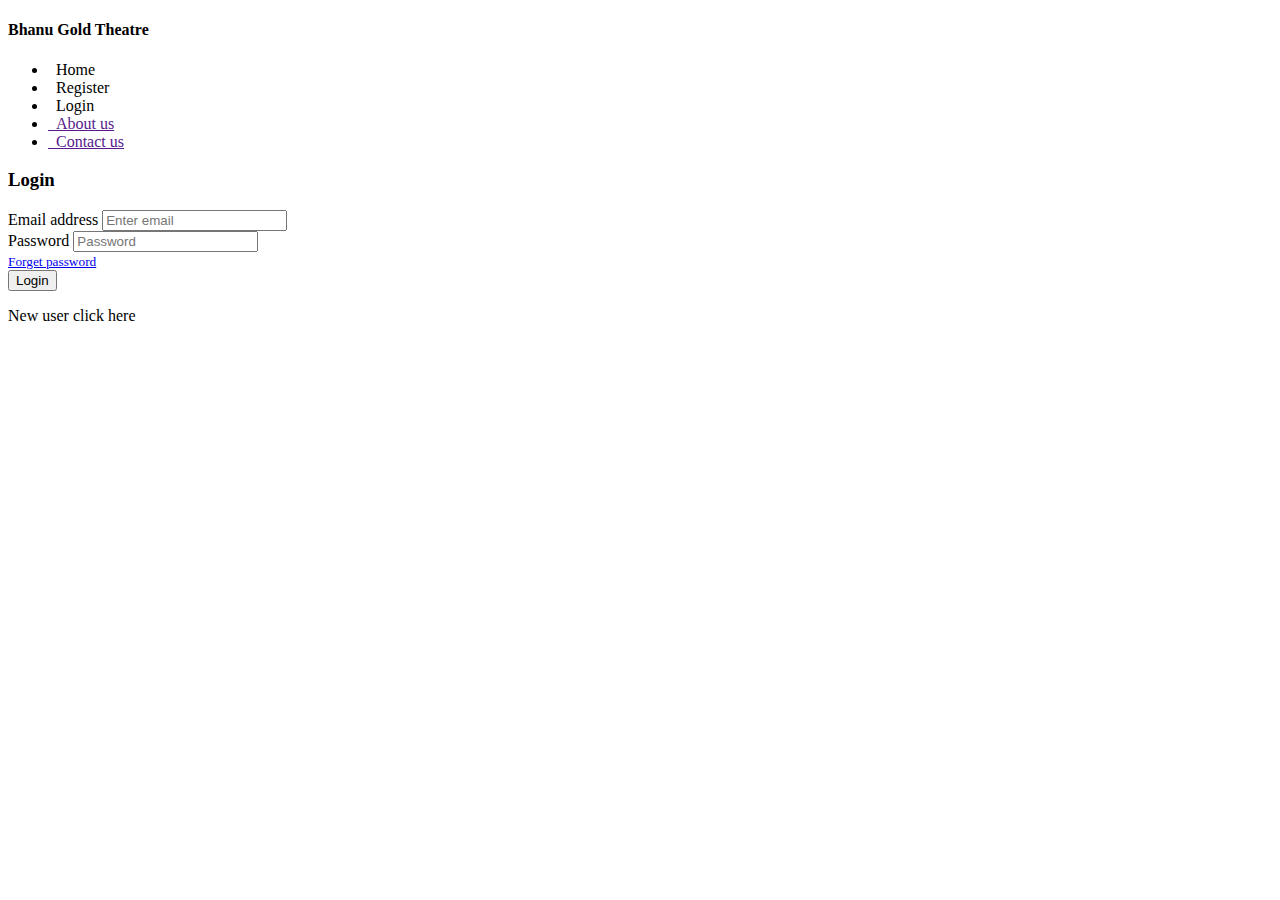
<file: OnlineFilmmBookingSystem/src/main/resources/templates/login.html>
<!doctype html>
<html lang="en" xmlns:th="http://www.thymeleaf.org">
<head>
<meta charset="UTF-8" />
<title>Home</title>
<link rel="stylesheet" href="#" th:href="@{/css/bootstrap.css}" />
<link rel="stylesheet" href="#" th:href="@{/css/all.css}" />
<link rel="stylesheet" href="#" th:href="@{/css/index.css}" />
</head>
<body>

	<div class="container base">
		<div class="row base-row">
			<div class="col-3 menu">
			<div class="logo mb-5 text-center text-light bg-dark pt-1 pb-1">
			<h4>Bhanu Gold Theatre</h4>
			</div>
				<ul class="list">
					<li><a th:href="@{/}"><i class="fas fa-home"></i>&nbsp;&nbsp;Home</a></li>
					<li><a th:href="@{/register}"><i class="fas fa-user-plus"></i>&nbsp;&nbsp;Register</a></li>
					<li><a th:classappend="${menu == 'login'} ? 'text-dark' : ' '" th:href="@{/loginForm}"><i class="fas fa-users"></i>&nbsp;&nbsp;Login</a></li>
					<li><a href=""><i class="fas fa-address-card"></i>&nbsp;&nbsp;About
							us</a></li>
					<li><a href=""><i class="fas fa-phone-square-alt"></i>&nbsp;&nbsp;Contact
							us</a></li>
				</ul>
			</div>
			<div class="col-9 login-form">
				<div class="login">
					<form action="processing" method="post">
						<div>
							<span th:text="${failed}"></span>
						</div>
						<div class="login-head">
						<h3>Login</h3>
						</div>
						<div class="form-group">
							<label for="exampleInputEmail1">Email address</label> <input
								type="email" class="form-control" id="exampleInputEmail1"
								aria-describedby="emailHelp" placeholder="Enter email"
								name="email">

						</div>
						<div class="form-group">
							<label for="exampleInputPassword1">Password</label> <input
								type="password" class="form-control" id="exampleInputPassword1"
								placeholder="Password" name="password">
						</div>
						<div class="forget">
					<small><span><a href="#">Forget password</a></span></small>
					</div>

						<button type="submit" class="btn btn-primary btn2">Login</button>
					</form>
					<div class="login-register">
					<p>New user <span><a th:href="@{/register}">click here</a></span></p>
					</div>
				</div>


			</div>
		</div>

	</div>
</body>
</html>
</file>
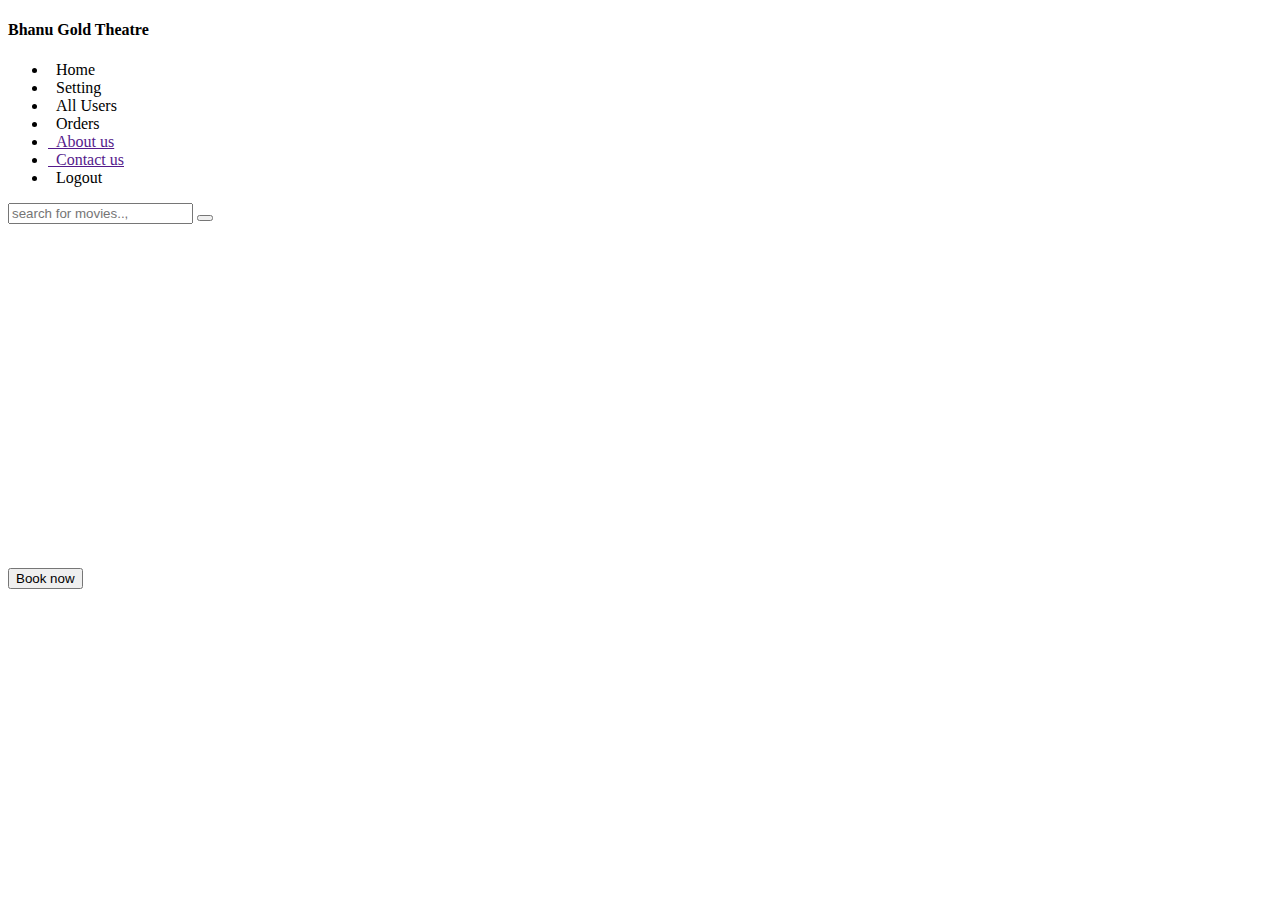
<file: OnlineFilmmBookingSystem/src/main/resources/templates/main-dashboard.html>
<!doctype html>
<html lang="en" xmlns:th="http://www.thymeleaf.org">
<head>
<meta charset="UTF-8" />
<title>Home</title>
<link rel="stylesheet" href="#" th:href="@{/css/bootstrap.css}" />
<link rel="stylesheet" href="#" th:href="@{/css/all.css}" />
<link rel="stylesheet" href="#" th:href="@{/css/index.css}" />
</head>
<body>

	<div class="container base">
		<div class="row base-row">
			<div class="col-3 menu">
			<div class="logo mb-5 text-center text-light bg-dark pt-1 pb-1">
			<h4>Bhanu Gold Theatre</h4>
			</div>
				<ul class="list">
					<li><a th:classappend="${menu == 'home'} ? 'text-dark' : ' '" th:href="@{/home}"><i class="fas fa-home"></i>&nbsp;&nbsp;Home</a></li>
					<li><a th:href="@{/setting}"><i class="fas fa-cogs"></i>&nbsp;&nbsp;Setting</a></li>
					<li th:if="${session.user.bid==1}"><a
						th:href="@{/all-customers-records}"><i class="fas fa-users"></i>&nbsp;&nbsp;All
							Users</a></li>
					<li><a th:href="@{/order-history}"><i
							class="fas fa-history"></i>&nbsp;&nbsp;Orders</a></li>
					<li><a href=""><i class="fas fa-address-card"></i>&nbsp;&nbsp;About
							us</a></li>
					<li><a href=""><i class="fas fa-phone-square-alt"></i>&nbsp;&nbsp;Contact
							us</a></li>
					<li><a th:href="@{/logout}"><i class="fas fa-sign-out-alt"></i>&nbsp;&nbsp;Logout</a></li>
				</ul>
			</div>
			<div class="col-9 main-dashboard">

				<div class="main-dashboard-head">
					<form action="">
						<input type="text" placeholder="search for movies..," />
						<button>
							<i class="fa fa-search"></i>
						</button>

					</form>
					<div class="main-dashboard-right">
						<p>
							<span><i class="fas fa-user"></i></span>&nbsp;<span
								class="name-user" th:if="${session.user.name}"
								th:text="${session.user.name}"></span>&nbsp;&nbsp;&nbsp;&nbsp;&nbsp;<span><i
								class="fas fa-envelope"></i> <sup><i class="fas fa-sms"></i></sup></span>
						</p>
					</div>


				</div>
				<div class="notice">
				<h5 class="bg-warning text-light text-center"><span th:text="${message}"></span></h5>
				</div>
				<div class="before_main_section">
					<div class="card-section" th:each="movies : ${listMovie}">
						<form th:action="@{/booking-seat}" method="get">
							<img th:src="@{${'images/'+movies.image}}" height="280px" alt="" />
							<div class="card_body mt-1">
								<button class="btn btn-primary" type="submit" name="movieName" th:value="${movies.movieName}">Book
									now</button>
							</div>
						</form>
					</div>
					<!-- <div class="card-section">
						<form th:action="@{/booking-seat}" method="get">
							<img src="images/backgroung poster.jpeg" alt="" />
							<div class="card_body">
								<h5>Title</h5>
								<button class="btn btn-primary" type="submit" name="movieName" value="Sahil">Book
									now</button>
							</div>
						</form>
					</div>
					<div class="card-section">
						<form th:action="@{/booking-seat}" method="get">
							<img src="images/backgroung poster.jpeg" alt="" />
							<div class="card_body">
								<h5>Title</h5>
								<button class="btn btn-primary" type="submit" name="movieName" value="Sahil">Book
									now</button>
							</div>
						</form>
					</div>
					<div class="card-section">
						<form th:action="@{/booking-seat}" method="get">
							<img src="images/backgroung poster.jpeg" alt="" />
							<div class="card_body">
								<h5>Title</h5>
								<button class="btn btn-primary" type="submit" name="movieName" value="Sahil">Book
									now</button>
							</div>
						</form>
					</div>
					<div class="card-section">
						<form th:action="@{/booking-seat}" method="get">
							<img src="images/backgroung poster.jpeg" alt="" />
							<div class="card_body">
								<h5>Title</h5>
								<button class="btn btn-primary" type="submit" name="movieName" value="Sahil">Book
									now</button>
							</div>
						</form>
					</div>
					<div class="card-section">
						<form th:action="@{/booking-seat}" method="get">
							<img src="images/backgroung poster.jpeg" alt="" />
							<div class="card_body">
								<h5>Title</h5>
								<button class="btn btn-primary" type="submit" name="movieName" value="Sahil">Book
									now</button>
							</div>
						</form>
					</div> -->


				</div>
								<!-- <div class="before_main_section">
					<div class="card-section">
						<form th:action="@{/booking-seat}" method="get">
							<img src="images/backgroung poster.jpeg" alt="" />
							<div class="card_body">
								<h5>Title</h5>
								<button class="btn btn-primary" type="submit" name="movieName" value="Vishal">Book now</button>
							</div>
						</form>
					</div>
					<div class="card-section">
						<form th:action="@{/booking-seat}" method="get">
							<img src="images/backgroung poster.jpeg" alt="" />
							<div class="card_body">
								<h5>Title</h5>
								<button class="btn btn-primary" type="submit" name="movieName" value="Sahil">Book now</button>
							</div>
						</form>
					</div>
					<div class="card-section">
						<form action="">
							<img src="images/backgroung poster.jpeg" alt="" />
							<div class="card_body">
								<h5>Title</h5>
								<button class="btn btn-primary" type="submit">Book now</button>
							</div>
						</form>
					</div>
					
					
				</div> -->

			</div>
		</div>

	</div>

</body>
</html>
</file>
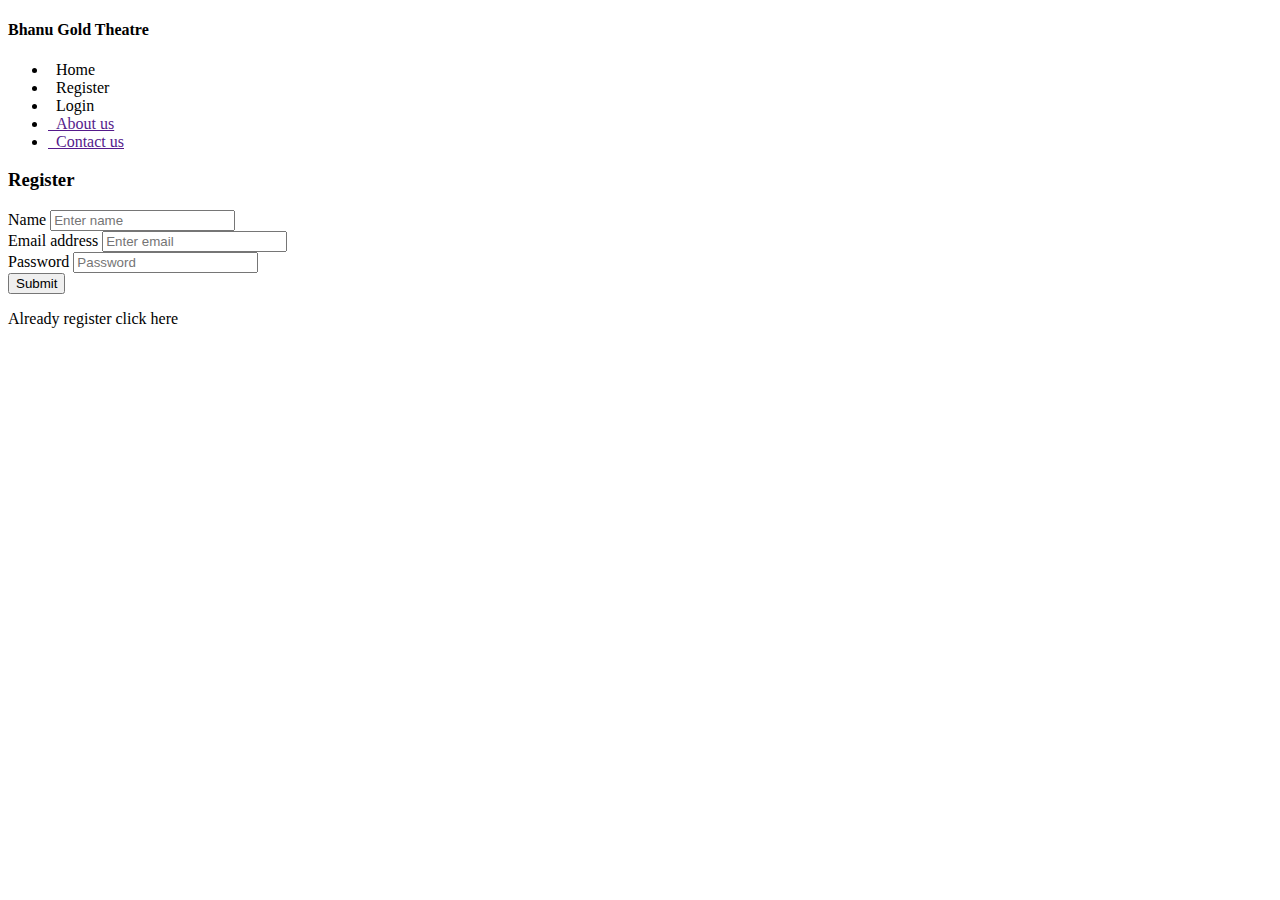
<file: OnlineFilmmBookingSystem/src/main/resources/templates/register.html>
<!doctype html>
<html lang="en" xmlns:th="http://www.thymeleaf.org">
<head>
<meta charset="UTF-8" />
<title>Home</title>
<link rel="stylesheet" href="#" th:href="@{/css/bootstrap.css}" />
<link rel="stylesheet" href="#" th:href="@{/css/all.css}" />
<link rel="stylesheet" href="#" th:href="@{/css/index.css}" />
</head>
<body>

	<div class="container base">
		<div class="row base-row">
			<div class="col-3 menu">
			<div class="logo mb-5 text-center text-light bg-dark pt-1 pb-1">
			<h4>Bhanu Gold Theatre</h4>
			</div>
				<ul class="list">
					<li><a th:href="@{/}"><i class="fas fa-home"></i>&nbsp;&nbsp;Home</a></li>
					<li><a th:classappend="${menu == 'register'} ? 'text-dark' : ' '" th:href="@{/register}"><i class="fas fa-user-plus"></i>&nbsp;&nbsp;Register</a></li>
					<li><a th:href="@{/loginForm}"><i class="fas fa-users"></i>&nbsp;&nbsp;Login</a></li>
					<li><a href=""><i class="fas fa-address-card"></i>&nbsp;&nbsp;About
							us</a></li>
					<li><a href=""><i class="fas fa-phone-square-alt"></i>&nbsp;&nbsp;Contact
							us</a></li>
				</ul>
			</div>
			<div class="col-9 register-form">
				<div class="login">
					<form action="save" method="post">
					<div class="login-head">
						<h3>Register</h3>
						</div>
						<div class="form-group">
							<label for="exampleInputName">Name</label> <input type="text"
								class="form-control" id="exampleInputName"
								placeholder="Enter name" name="name">

						</div>

						<div class="form-group">
							<label for="exampleInputEmail1">Email address</label> <input
								type="email" class="form-control" id="exampleInputEmail1"
								name="email" placeholder="Enter email">

						</div>

						<div class="form-group">
							<label for="exampleInputPassword1">Password</label> <input
								type="password" class="form-control" id="exampleInputPassword1"
								placeholder="Password" name="password">
						</div>

						<button type="submit" class="btn btn-primary">Submit</button>
					</form>
					<div class="login-register">
						<p>
							Already register <span><a th:href="@{/loginForm}">click here</a></span>
						</p>
					</div>
				</div>


			</div>
		</div>

	</div>
</body>
</html>
</file>
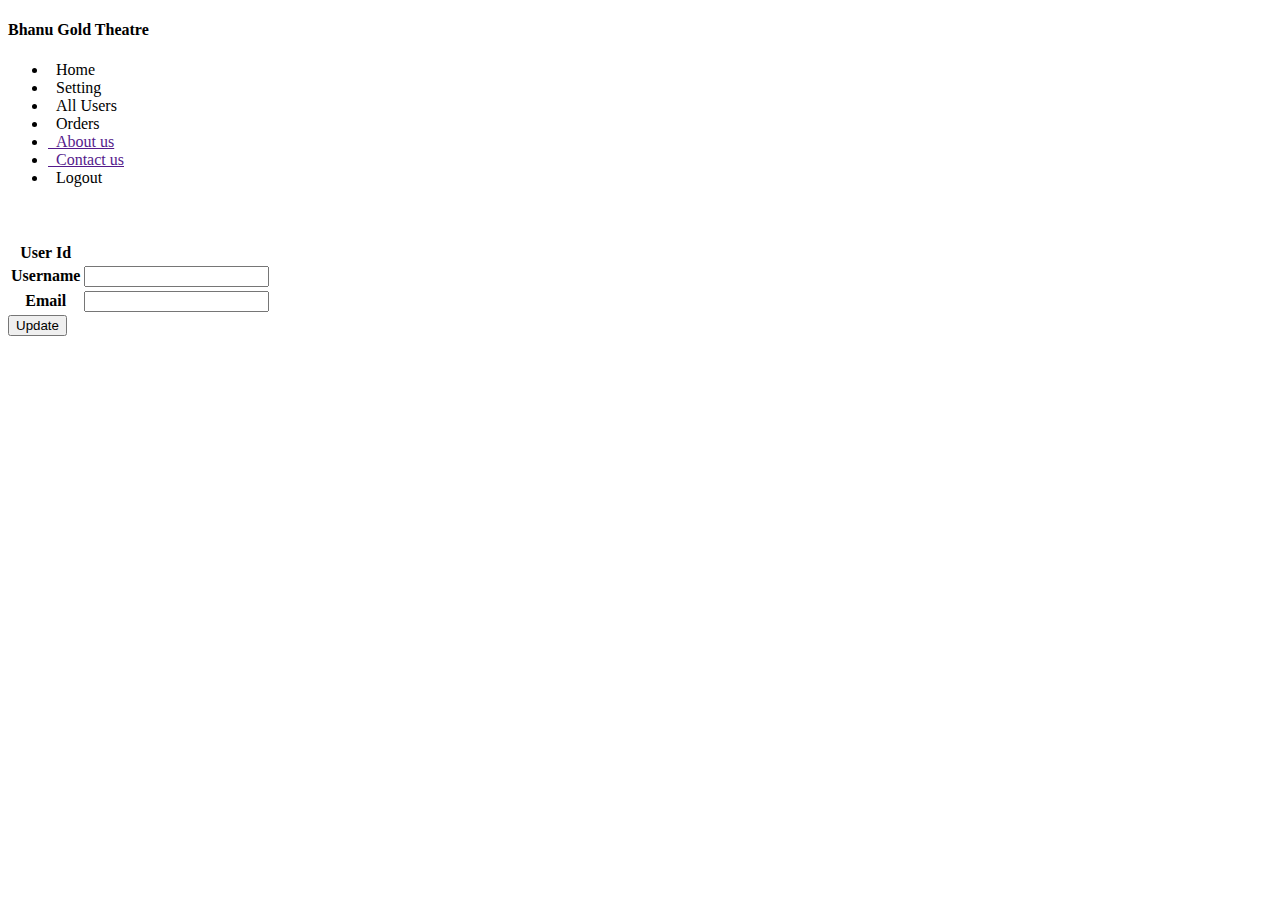
<file: OnlineFilmmBookingSystem/src/main/resources/templates/update-details.html>
<!doctype html>
<html lang="en" xmlns:th="http://www.thymeleaf.org">
<head>
<meta charset="UTF-8" />
<title>Home</title>
<link rel="stylesheet" href="#" th:href="@{/css/bootstrap.css}" />
<link rel="stylesheet" href="#" th:href="@{/css/all.css}" />
<link rel="stylesheet" href="#" th:href="@{/css/index.css}" />
</head>
<body>

	<div class="container base">
		<div class="row base-row">
			<div class="col-3 menu">
			<div class="logo mb-5 text-center text-light bg-dark pt-1 pb-1">
			<h4>Bhanu Gold Theatre</h4>
			</div>
				<ul class="list">
					<li><a th:href="@{/home}"><i class="fas fa-home"></i>&nbsp;&nbsp;Home</a></li>
					<li><a th:classappend="${menu == 'setting'} ? 'text-dark' : ' '" th:href="@{/setting}"><i class="fas fa-cogs"></i>&nbsp;&nbsp;Setting</a></li>
					<li th:if="${session.user.bid==1}"><a
						th:href="@{/all-customers-records}"><i class="fas fa-users"></i>&nbsp;&nbsp;All
							Users</a></li>
					<li><a th:href="@{/order-history}"><i
							class="fas fa-history"></i>&nbsp;&nbsp;Orders</a></li>
					<li><a href=""><i class="fas fa-address-card"></i>&nbsp;&nbsp;About
							us</a></li>
					<li><a href=""><i class="fas fa-phone-square-alt"></i>&nbsp;&nbsp;Contact
							us</a></li>
					<li><a th:href="@{/logout}"><i class="fas fa-sign-out-alt"></i>&nbsp;&nbsp;Logout</a></li>
				</ul>
			</div>
			<div class="col-9 history">
				<div class="history-section">
					<div class="history-head">
						<p>
							<span><i class="fas fa-user"></i></span>&nbsp;<span
								class="name-user" th:if="${session.user.name}"
								th:text="${session.user.name}"></span>&nbsp;&nbsp;&nbsp;&nbsp;&nbsp;<span><i
								class="fas fa-envelope"></i> <sup><i class="fas fa-sms"></i></sup></span>
						</p>
					</div>

					<div class="setting-details">
						<form th:action="@{/setting/update-details}" method="post">
							<table class="table table-borderless">
								<tbody>
									<tr>
										<th>User Id</th>
										<td><span th:text="${session.user.bid}"></span></td>

									</tr>
									<tr>
										<th>Username</th>
										<td><input type="text" name="name"
											th:value="${session.user.name}" /></td>

									</tr>
									<tr>
										<th>Email</th>
										<td><input type="text" name="email"
											th:value="${session.user.email}" /></td>

									</tr>

								</tbody>
							</table>
							<div class="btn5 text-center">
								<button class="btn btn-primary" type="submit">Update</button>
							</div>


						</form>
					</div>


				</div>
			</div>
		</div>

	</div>

	<!-- <script th:inline="javascript">
	let str = [[${list1}]];
	let obj = JSON.parse(str);
	console.log(obj.seat);
	document.write(obj);
	
	</script> -->
</body>
</html>
</file>
